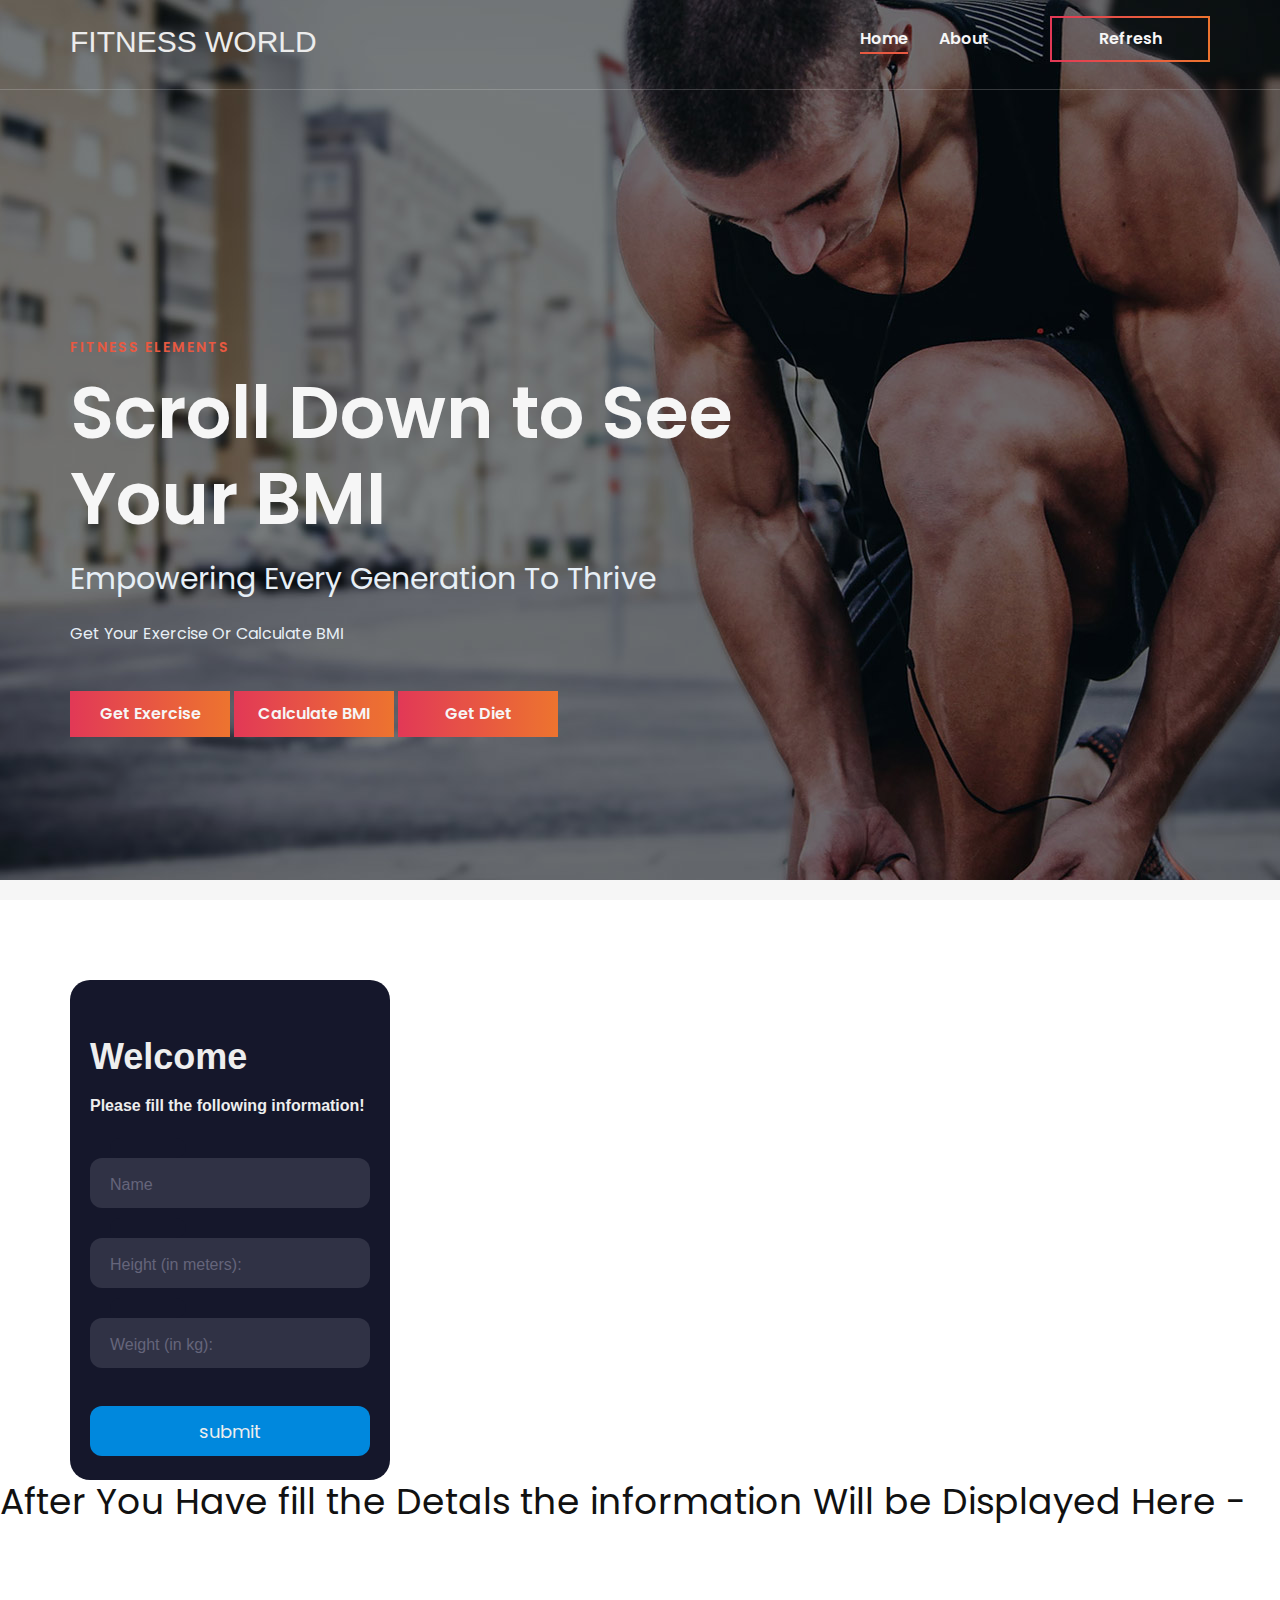
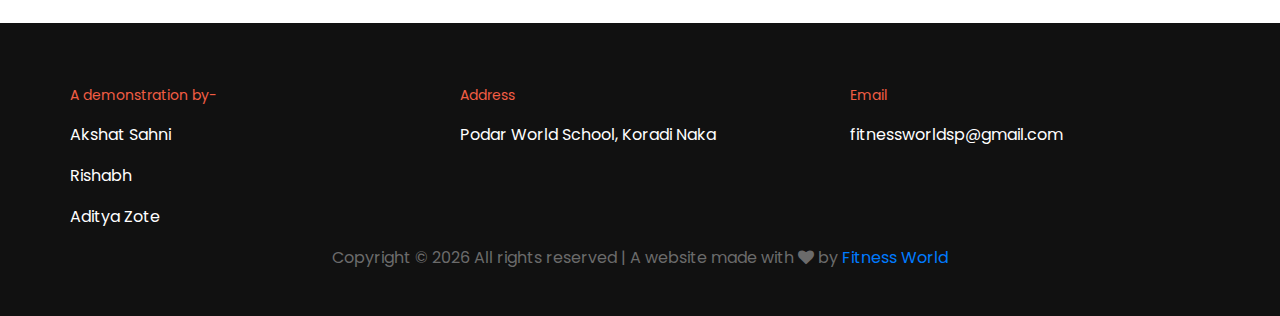
<file: bmi.html>
<!DOCTYPE html>
<html lang="zxx">

<head>
    <meta charset="UTF-8">
    <meta name="description" content="Gutim Template">
    <meta name="keywords" content="Gutim, unica, creative, html">
    <meta name="viewport" content="width=device-width, initial-scale=1.0">
    <meta http-equiv="X-UA-Compatible" content="ie=edge">
    <title>BMI</title>

    <!-- Google Font -->
    <link href="https://fonts.googleapis.com/css?family=Poppins:300,400,500,600,700,800,900&display=swap"
        rel="stylesheet">

    <!-- Css Styles -->
    <link rel="stylesheet" href="css/bootstrap.min.css" type="text/css">
    <link rel="stylesheet" href="css/font-awesome.min.css" type="text/css">
    <link rel="stylesheet" href="css/owl.carousel.min.css" type="text/css">
    <link rel="stylesheet" href="css/magnific-popup.css" type="text/css">
    <link rel="stylesheet" href="css/slicknav.min.css" type="text/css">
    <link rel="stylesheet" href="css/style.css" type="text/css">
    <link rel="stylesheet" href="css/exercise.css" type="text/css">
</head>

<body>
    <!-- Page Preloder -->
    <div id="preloder">
        <div class="loader"></div>
    </div>

    <!-- Header Section Begin -->
    <header class="header-section">
        <div class="container">
            <div class="logo">
                <a href="./index.html">
                    <h3 style="color: whitesmoke; font-family:'Franklin Gothic Medium', 'Arial Narrow', Arial, sans-serif; ">FITNESS WORLD</h3>
                </a>
            </div>
            <div class="nav-menu">
                <nav class="mainmenu mobile-menu">
                    <ul>
                        <li class="active"><a href="./index.html">Home</a></li>
                        <li><a href="index.html#about">About</a></li>
                    </ul>
                </nav>
                <a href="./index.html" class="primary-btn signup-btn">Refresh</a>
            </div>
            <div id="mobile-menu-wrap"></div>
        </div>
    </header>
    <!-- Header End -->

    <!-- Hero Section Begin -->
    <section class="hero-section set-bg" data-setbg="img/hero-bg.jpg">
        <div class="container">
            <div class="row">
                <div class="col-lg-8">
                    <div class="hero-text">
                        <span>FITNESS ELEMENTS</span>
                        <h1>Scroll Down to See Your BMI</h1>
                        <h3 style="color: aliceblue;">Empowering Every Generation To Thrive</h3><br><p style="color: aliceblue;">Get Your Exercise Or Calculate BMI</p>
                        <a href="exercise.html" class="primary-btn">Get Exercise</a>
                        <a href="bmi.html" class="primary-btn">Calculate BMI</a>
                        <a href="diet.html" class="primary-btn">Get Diet</a>
                    </div>
                </div>
            </div>
        </div>
    </section>
    <!-- Hero Section End -->

    <!-- Exercise Section Begin -->
    <section class="about-section spad" id="bmi">
        <div class="container">
            <form class="form" id="form">
                <div class="title">Welcome</div>
                <div class="subtitle">Please fill the following information!</div>
                <div class="input-container ic1">
                    <input id="name" class="input" type="text" placeholder=" " required />
                    <div class="cut"></div>
                    <label for="name" class="placeholder" id="name">Name</label>
                </div>
                <div class="input-container ic2">
                    <input id="height" class="input" type="number" placeholder=" " required />
                    <div class="cut"></div>
                    <label for="height" step="0.01" class="placeholder" id="height">Height (in meters):</label>
                </div>
                <div class="input-container ic2">
                    <input id="weight" class="input" type="number" placeholder=" " required />
                    <div class="cut"></div>
                    <label for="weight" class="placeholder" id="weight">Weight (in kg):</label>
                </div>
                <button type="text" class="submit" id="submit">submit</button>
            </form>
        </div>
        <div id="exercise-info-edit" style="display: flex; align-items: flex-start; gap: 20px; flex: 1;">
            <span>
                <h2>After You Have fill the Detals the information Will be Displayed Here -</h2>
            </span>
        </div>
    </section>
    <!-- Exercise Section End -->

    <!-- Footer Banner Section Begin -->
    <section class="footer-banner">
    </section>
    <!-- Footer Banner Section End -->

    <!-- Footer Section Begin -->
    <footer class="footer-section">
        <div class="container">
            <div class="row">
                <div class="col-md-4">
                    <div class="contact-option">
                        <span>A demonstration by-</span>
                        <p>Akshat Sahni</p>
                        <p>Rishabh</p>
                        <p>Aditya Zote</p>
                    </div>
                </div>
                <div class="col-md-4">
                    <div class="contact-option">
                        <span>Address</span>
                        <p>Podar World School, Koradi Naka</p>
                    </div>
                </div>
                <div class="col-md-4">
                    <div class="contact-option">
                        <span>Email</span>
                        <p>fitnessworldsp@gmail.com</p>
                    </div>
                </div>
            </div>
                <p style="text-align: center;">
                    Copyright ©
                    <script>document.write(new Date().getFullYear());</script> All rights reserved | A website
                    made with <i class="fa fa-heart" aria-hidden="true"></i> by <a href="index.html" target="_blank">Fitness World</a>
                </p>
                <p></p>
                
            </div>
        
    </footer>
    <!-- Footer Section End -->

    <!-- Js Plugins -->
    <script src="js/jquery-3.3.1.min.js"></script>
    <script src="js/bootstrap.min.js"></script>
    <script src="js/jquery.magnific-popup.min.js"></script>
    <script src="js/mixitup.min.js"></script>
    <script src="js/jquery.slicknav.js"></script>
    <script src="js/owl.carousel.min.js"></script>
    <script src="js/main.js"></script>
    <script src="js/bmi.js"></script>
</body>
</html>
</file>
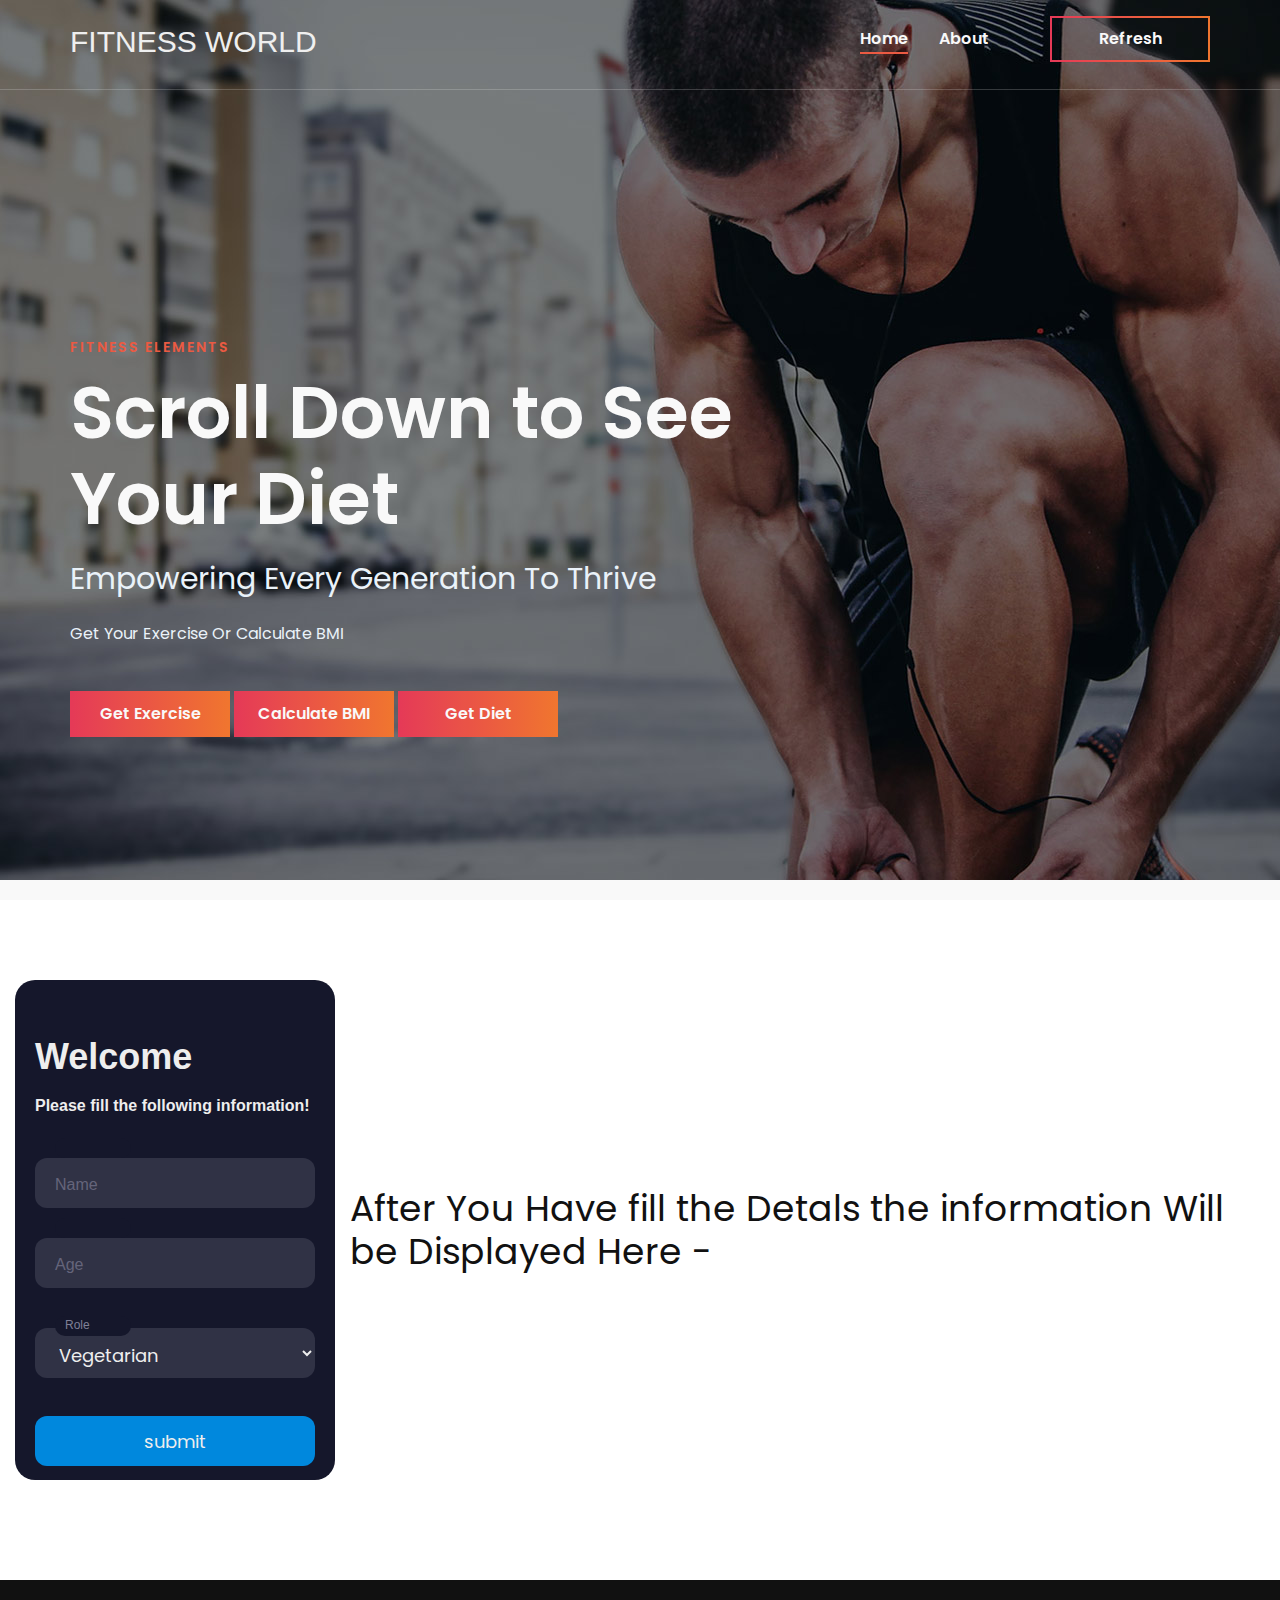
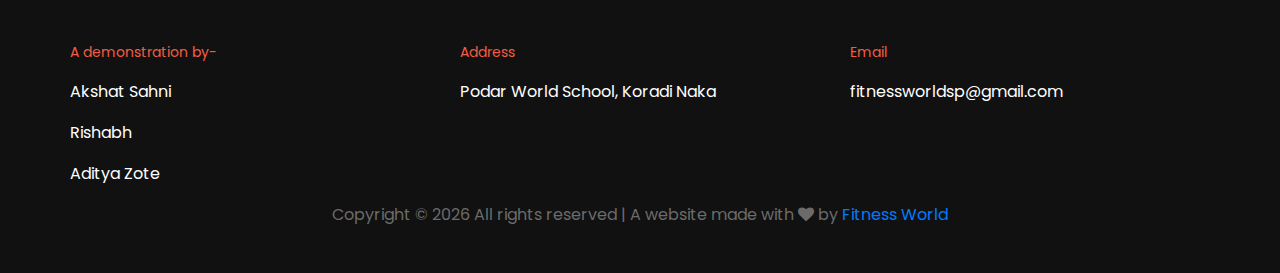
<file: diet.html>
<!DOCTYPE html>
<html lang="zxx">

<head>
    <meta charset="UTF-8">
    <meta name="description" content="Gutim Template">
    <meta name="keywords" content="Gutim, unica, creative, html">
    <meta name="viewport" content="width=device-width, initial-scale=1.0">
    <meta http-equiv="X-UA-Compatible" content="ie=edge">
    <title>Diet</title>

    <!-- Google Font -->
    <link href="https://fonts.googleapis.com/css?family=Poppins:300,400,500,600,700,800,900&display=swap"
        rel="stylesheet">

    <!-- Css Styles -->
    <link rel="stylesheet" href="css/bootstrap.min.css" type="text/css">
    <link rel="stylesheet" href="css/font-awesome.min.css" type="text/css">
    <link rel="stylesheet" href="css/owl.carousel.min.css" type="text/css">
    <link rel="stylesheet" href="css/magnific-popup.css" type="text/css">
    <link rel="stylesheet" href="css/slicknav.min.css" type="text/css">
    <link rel="stylesheet" href="css/style.css" type="text/css">
    <link rel="stylesheet" href="css/exercise.css" type="text/css">
</head>

<body>
    <!-- Page Preloder -->
    <div id="preloder">
        <div class="loader"></div>
    </div>

    <!-- Header Section Begin -->
    <header class="header-section">
        <div class="container">
            <div class="logo">
                <a href="./index.html">
                    <h3 style="color: whitesmoke; font-family:'Franklin Gothic Medium', 'Arial Narrow', Arial, sans-serif; ">FITNESS WORLD</h3>
                </a>
            </div>
            <div class="nav-menu">
                <nav class="mainmenu mobile-menu">
                    <ul>
                        <li class="active"><a href="./index.html">Home</a></li>
                        <li><a href="index.html#about">About</a></li>
                    </ul>
                </nav>
                <a href="./index.html" class="primary-btn signup-btn">Refresh</a>
            </div>
            <div id="mobile-menu-wrap"></div>
        </div>
    </header>
    <!-- Header End -->

    <!-- Hero Section Begin -->
    <section class="hero-section set-bg" data-setbg="img/hero-bg.jpg">
        <div class="container">
            <div class="row">
                <div class="col-lg-8">
                    <div class="hero-text">
                        <span>FITNESS ELEMENTS</span>
                        <h1>Scroll Down to See Your Diet</h1>
                        <h3 style="color: aliceblue;">Empowering Every Generation To Thrive</h3><br><p style="color: aliceblue;">Get Your Exercise Or Calculate BMI</p>
                        <a href="exercise.html" class="primary-btn">Get Exercise</a>
                        <a href="bmi.html" class="primary-btn">Calculate BMI</a>
                        <a href="diet.html" class="primary-btn">Get Diet</a>
                    </div>
                </div>
            </div>
        </div>
    </section>
    <!-- Hero Section End -->

    <!-- Exercise Section Begin -->
    <section class="about-section spad" id="exercise">
        <div class="container">
            <form class="form" id="form">
                <div class="title">Welcome</div>
                <div class="subtitle">Please fill the following information!</div>
                <div class="input-container ic1">
                    <input id="name" class="input" type="text" placeholder=" " required />
                    <div class="cut"></div>
                    <label for="name" class="placeholder" id="name">Name</label>
                </div>
                <div class="input-container ic2">
                    <input id="age" class="input" type="text" placeholder=" " required />
                    <div class="cut"></div>
                    <label for="age" class="placeholder" id="age">Age</label>
                </div>
                <div class="input-container ic1">
                    <select id="preference" class="input">
                        <option value="veg">Vegetarian</option>
                        <option value="non-veg">Non-Vegetarian</option>
                    </select>
                    <div class="cut"></div>
                    <label for="preference" class="placeholder">Role</label>
                </div>
                <button type="text" class="submit" id="submit">submit</button>
            </form>
        </div>
        <div id="exercise-info-edit" style="display: flex; align-items: flex-start; gap: 20px; flex: 1;">
            <span>
                <h2>After You Have fill the Detals the information Will be Displayed Here -</h2>
            </span>
        </div>
    </section>
    <!-- Exercise Section End -->

    <!-- Footer Banner Section Begin -->
    <section class="footer-banner">
    </section>
    <!-- Footer Banner Section End -->

    <!-- Footer Section Begin -->
    <footer class="footer-section">
        <div class="container">
            <div class="row">
                <div class="col-md-4">
                    <div class="contact-option">
                        <span>A demonstration by-</span>
                        <p>Akshat Sahni</p>
                        <p>Rishabh</p>
                        <p>Aditya Zote</p>
                    </div>
                </div>
                <div class="col-md-4">
                    <div class="contact-option">
                        <span>Address</span>
                        <p>Podar World School, Koradi Naka</p>
                    </div>
                </div>
                <div class="col-md-4">
                    <div class="contact-option">
                        <span>Email</span>
                        <p>fitnessworldsp@gmail.com</p>
                    </div>
                </div>
            </div>
                <p style="text-align: center;">
                    Copyright ©
                    <script>document.write(new Date().getFullYear());</script> All rights reserved | A website
                    made with <i class="fa fa-heart" aria-hidden="true"></i> by <a href="index.html" target="_blank">Fitness World</a>
                </p>
                <p></p>
                
            </div>
        
    </footer>
    <!-- Footer Section End -->

    <!-- Js Plugins -->
    <script src="js/jquery-3.3.1.min.js"></script>
    <script src="js/bootstrap.min.js"></script>
    <script src="js/jquery.magnific-popup.min.js"></script>
    <script src="js/mixitup.min.js"></script>
    <script src="js/jquery.slicknav.js"></script>
    <script src="js/owl.carousel.min.js"></script>
    <script src="js/main.js"></script>
    <script src="js/diet.js"></script>
</body>

</html>
</file>
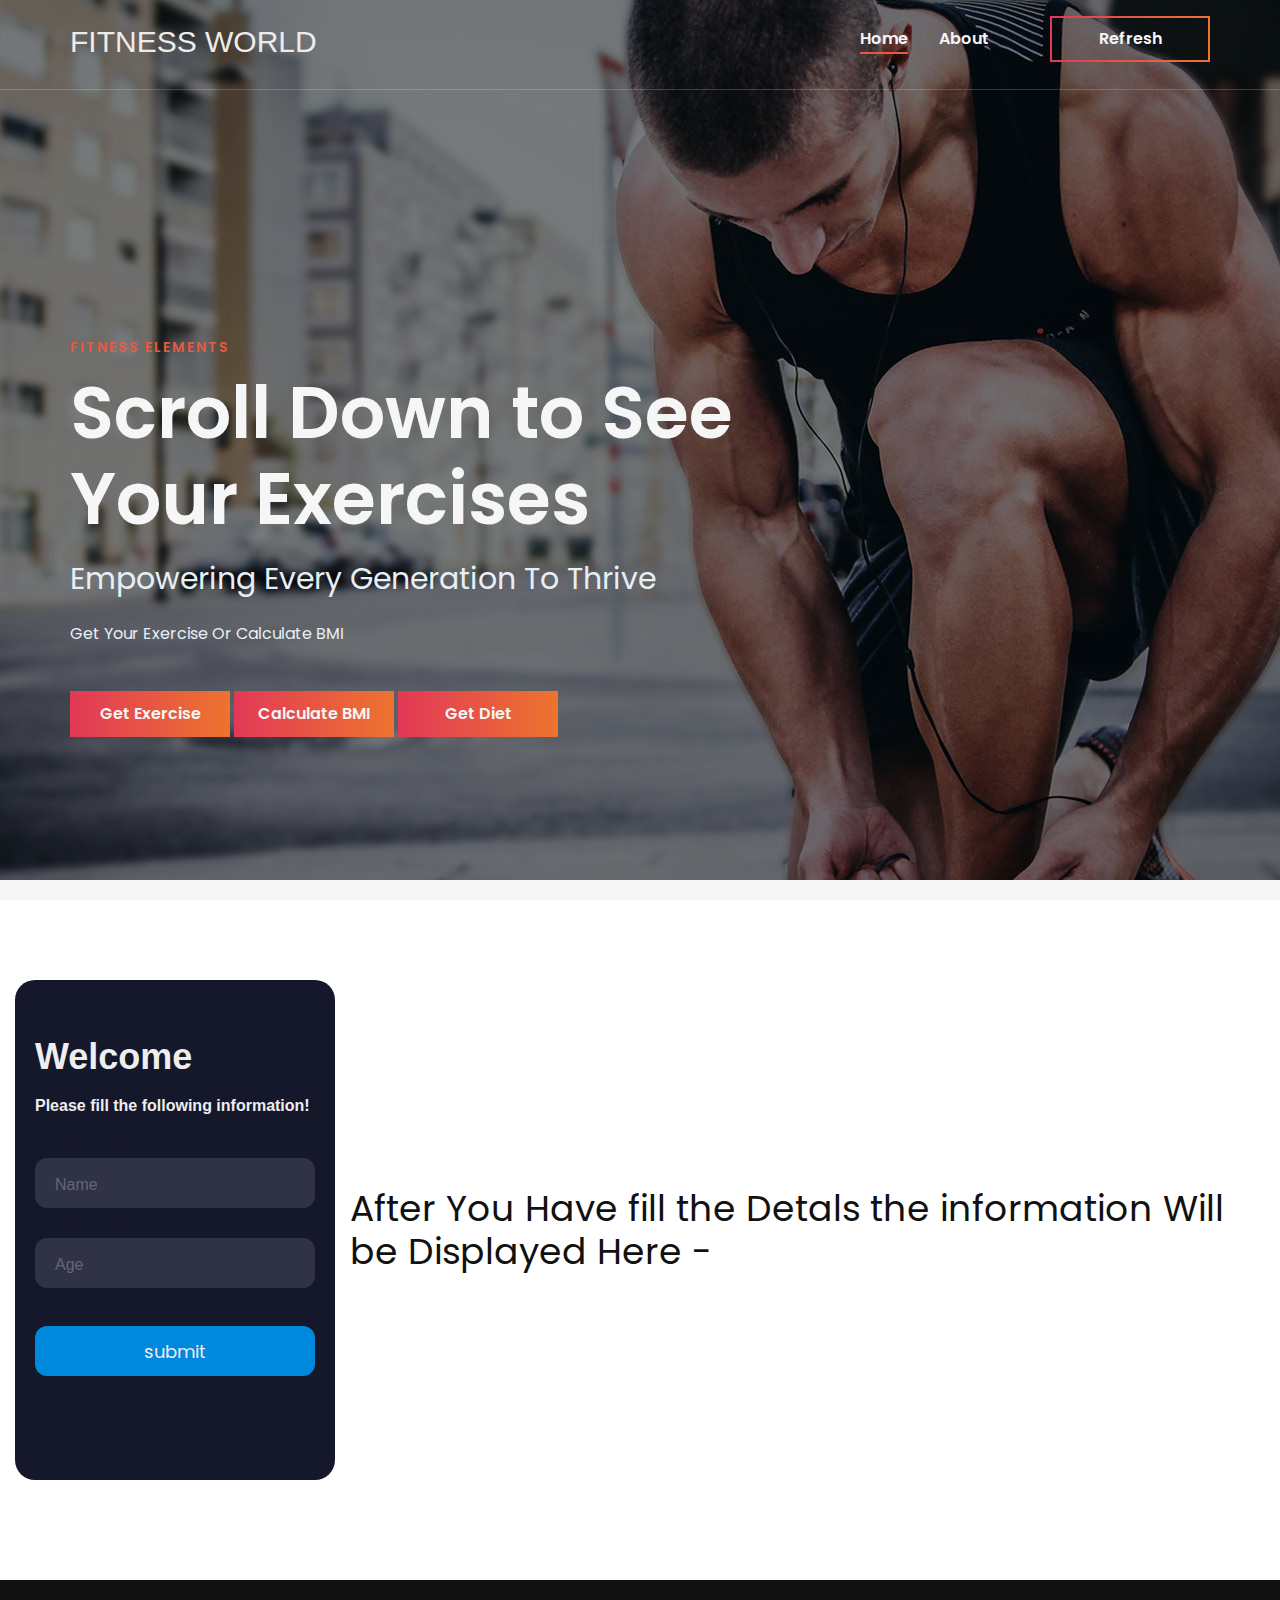
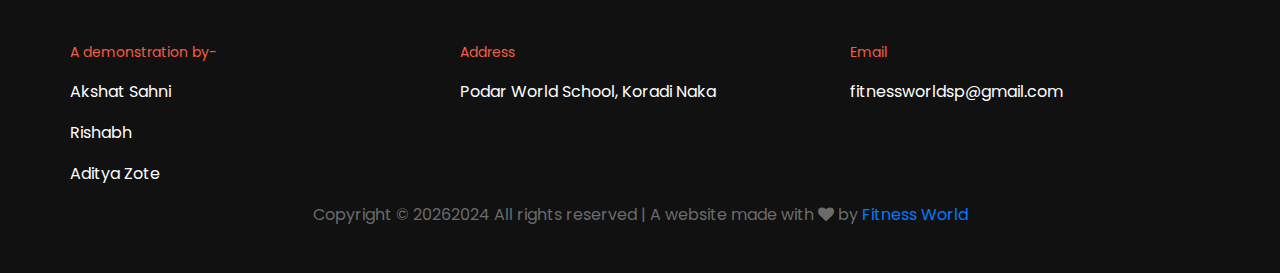
<file: exercise.html>
<!DOCTYPE html>
<html lang="zxx">

<head>
    <meta charset="UTF-8">
    <meta name="description" content="Gutim Template">
    <meta name="keywords" content="Gutim, unica, creative, html">
    <meta name="viewport" content="width=device-width, initial-scale=1.0">
    <meta http-equiv="X-UA-Compatible" content="ie=edge">
    <title>Exercise</title>

    <!-- Google Font -->
    <link href="https://fonts.googleapis.com/css?family=Poppins:300,400,500,600,700,800,900&display=swap"
        rel="stylesheet">

    <!-- Css Styles -->
    <link rel="stylesheet" href="css/bootstrap.min.css" type="text/css">
    <link rel="stylesheet" href="css/font-awesome.min.css" type="text/css">
    <link rel="stylesheet" href="css/owl.carousel.min.css" type="text/css">
    <link rel="stylesheet" href="css/magnific-popup.css" type="text/css">
    <link rel="stylesheet" href="css/slicknav.min.css" type="text/css">
    <link rel="stylesheet" href="css/style.css" type="text/css">
    <link rel="stylesheet" href="css/exercise.css" type="text/css">
</head>

<body>
    <!-- Page Preloder -->
    <div id="preloder">
        <div class="loader"></div>
    </div>

    <!-- Header Section Begin -->
    <header class="header-section">
        <div class="container">
            <div class="logo">
                <a href="./index.html">
                    <h3 style="color: whitesmoke; font-family:'Franklin Gothic Medium', 'Arial Narrow', Arial, sans-serif; ">FITNESS WORLD</h3>
                </a>
            </div>
            <div class="nav-menu">
                <nav class="mainmenu mobile-menu">
                    <ul>
                        <li class="active"><a href="./index.html">Home</a></li>
                        <li><a href="index.html#about">About</a></li>
                    </ul>
                </nav>
                <a href="./index.html" class="primary-btn signup-btn">Refresh</a>
            </div>
            <div id="mobile-menu-wrap"><div class="slicknav_menu"><a href="#" aria-haspopup="true" role="button" tabindex="0" class="slicknav_btn slicknav_collapsed" style="outline: none;"><span class="slicknav_menutxt">MENU</span><span class="slicknav_icon"><span class="slicknav_icon-bar"></span><span class="slicknav_icon-bar"></span><span class="slicknav_icon-bar"></span></span></a><nav class="slicknav_nav slicknav_hidden" aria-hidden="true" role="menu" style="display: none;">
                    <ul>
                        <li class="active"><a href="./index.html" role="menuitem">Home</a></li>
                        <li><a href="index.html#about" role="menuitem">About</a></li>
                    </ul>
                </nav></div></div>
        </div>
    </header>
    <!-- Header End -->

    <!-- Hero Section Begin -->
    <section class="hero-section set-bg" data-setbg="img/hero-bg.jpg">
        <div class="container">
            <div class="row">
                <div class="col-lg-8">
                    <div class="hero-text">
                        <span>FITNESS ELEMENTS</span>
                        <h1>Scroll Down to See Your Exercises</h1>
                        <h3 style="color: aliceblue;">Empowering Every Generation To Thrive</h3><br><p style="color: aliceblue;">Get Your Exercise Or Calculate BMI</p>
                        <a href="exercise.html" class="primary-btn">Get Exercise</a>
                        <a href="bmi.html" class="primary-btn">Calculate BMI</a>
                        <a href="diet.html" class="primary-btn">Get Diet</a>
                    </div>
                </div>
            </div>
        </div>
    </section>
    <!-- Hero Section End -->

    <!-- Exercise Section Begin -->
    <section class="about-section spad" id="exercise">
        <div class="container">
            <form class="form" id="form">
                <div class="title">Welcome</div>
                <div class="subtitle">Please fill the following information!</div>
                <div class="input-container ic1">
                    <input id="name" class="input" type="text" placeholder=" " required />
                    <div class="cut"></div>
                    <label for="name" class="placeholder" id="name">Name</label>
                </div>
                <div class="input-container ic2">
                    <input id="age" class="input" type="text" placeholder=" " required />
                    <div class="cut"></div>
                    <label for="age" class="placeholder" id="age">Age</label>
                </div>
                <button type="text" class="submit" id="submit">submit</button>
            </form>
        </div>
        <div id="exercise-info-edit">
            <span><h2>After You Have fill the Detals the information Will be Displayed Here -</h2></span>
        </div>
    </section>
    <!-- Exercise Section End -->

    <!-- Footer Banner Section Begin -->
    <footer class="footer-section">
        <div class="container">
            <div class="row">
                <div class="col-md-4">
                    <div class="contact-option">
                        <span>A demonstration by-</span>
                        <p>Akshat Sahni</p>
                        <p>Rishabh</p>
                        <p>Aditya Zote</p>
                    </div>
                </div>
                <div class="col-md-4">
                    <div class="contact-option">
                        <span>Address</span>
                        <p>Podar World School, Koradi Naka</p>
                    </div>
                </div>
                <div class="col-md-4">
                    <div class="contact-option">
                        <span>Email</span>
                        <p>fitnessworldsp@gmail.com</p>
                    </div>
                </div>
            </div>
                <p style="text-align: center;">
                    Copyright ©
                    <script>document.write(new Date().getFullYear());</script>2024 All rights reserved | A website
                    made with <i class="fa fa-heart" aria-hidden="true"></i> by <a href="index.html" target="_blank">Fitness World</a>
                </p>
                <p></p>
                
            </div>
        
    </footer>
    <!-- Footer Section End -->

    <!-- Js Plugins -->
    <script src="js/jquery-3.3.1.min.js"></script>
    <script src="js/bootstrap.min.js"></script>
    <script src="js/jquery.magnific-popup.min.js"></script>
    <script src="js/mixitup.min.js"></script>
    <script src="js/jquery.slicknav.js"></script>
    <script src="js/owl.carousel.min.js"></script>
    <script src="js/main.js"></script>
    <script src="js/exercise.js"></script>
</body>

</html>
</file>
<file: css/style.css>
/******************************************************************
  Template Name: Gutim
  Description: Gutim Fitness HTML Template
  Author: Colorlib
  Author URI: http://colorlib.com
  Version: 1.0
  Created: Colorlib
******************************************************************/

/*------------------------------------------------------------------
[Table of contents]

1.  Template default CSS
	1.1	Variables
	1.2	Mixins
	1.3	Flexbox
	1.4	Reset
2.  Helper Css
3.  Header Section
4.  Hero Section
5.  Services Section
6.  Class Section
7.  Trainer Section
8.  Membership Plan Section
9.  Contact
10.  Footer Style

-------------------------------------------------------------------*/

/*----------------------------------------*/

/* Template default CSS
/*----------------------------------------*/

html, body {
	height: 100%;
	font-family: "Poppins", sans-serif;
	-webkit-font-smoothing: antialiased;
	font-smoothing: antialiased;
}
h1, h2, h3, h4, h5, h6 {
	margin: 0;
	color: #111111;
	font-weight: 400;
	font-family: "Poppins", sans-serif;
}
h1 {
	font-size: 70px;
}
h2 {
	font-size: 36px;
}
h3 {
	font-size: 30px;
}
h4 {
	font-size: 24px;
}
h5 {
	font-size: 18px;
}
h6 {
	font-size: 16px;
}
p {
	font-size: 16px;
	font-family: "Poppins", sans-serif;
	color: #6b6b6b;
	font-weight: 400;
	line-height: 26px;
	margin: 0 0 15px 0;
}
img {
	max-width: 100%;
}
input:focus, select:focus, button:focus, textarea:focus {
	outline: none;
}
a:hover, a:focus {
	text-decoration: none;
	outline: none;
	color: #fff;
}
ul, ol {
	padding: 0;
	margin: 0;
}
/*---------------------
  Helper CSS
-----------------------*/

.section-title {
	text-align: center;
	margin-bottom: 45px;
}
.section-title h2 {
	color: #111111;
	font-size: 40px;
	font-weight: 600;
	text-transform: uppercase;
}
.set-bg {
	background-repeat: no-repeat;
	background-size: cover;
	background-position: top center;
}
.spad {
	padding-top: 100px;
	padding-bottom: 100px;
}
.spad-2 {
	padding-top: 50px;
	padding-bottom: 70px;
}
.text-white h1, .text-white h2, .text-white h3, .text-white h4, .text-white h5, .text-white h6, .text-white p, .text-white span, .text-white li, .text-white a {
	color: #fff;
}
/* buttons */

.primary-btn {
	display: inline-block;
	font-size: 16px;
	font-weight: 600;
	padding: 0 12px;
	color: #ffffff;
	text-align: center;
	width: 160px;
	height: 46px;
	border-left: 2px solid #eb3c5a;
	border-right: 2px solid #f67831;
	-webkit-box-sizing: border-box;
	box-sizing: border-box;
	background-position: 0 0, 0 100%;
	background-repeat: no-repeat;
	background-size: 100% 2px;
	background-image: -webkit-gradient(linear, left top, right top, from(#eb3c5a), to(#f67831)), -webkit-gradient(linear, left top, right top, from(#eb3c5a), to(#f67831));
	background-image: -o-linear-gradient(left, #eb3c5a 0%, #f67831 100%), -o-linear-gradient(left, #eb3c5a 0%, #f67831 100%);
	background-image: linear-gradient(to right, #eb3c5a 0%, #f67831 100%), linear-gradient(to right, #eb3c5a 0%, #f67831 100%);
	-webkit-transition-duration: 1000ms;
	-o-transition-duration: 1000ms;
	transition-duration: 1000ms;
	line-height: 45px;
	position: relative;
	z-index: 1;
}
.primary-btn:after {
	color: #fff;
	-webkit-transition-duration: 500ms;
	-o-transition-duration: 500ms;
	transition-duration: 500ms;
	background: #f67831;
	background: -webkit-gradient(linear, left top, right top, from(#eb3c5a), to(#f67831));
	background: -o-linear-gradient(left, #eb3c5a, #f67831);
	background: linear-gradient(to right, #eb3c5a, #f67831);
	content: "";
	position: absolute;
	width: 100%;
	height: 100%;
	top: 0;
	left: 0;
	z-index: -1;
	opacity: 1;
}
/* Preloder */

#preloder {
	position: fixed;
	width: 100%;
	height: 100%;
	top: 0;
	left: 0;
	z-index: 999999;
	background: #000;
}
.loader {
	width: 40px;
	height: 40px;
	position: absolute;
	top: 50%;
	left: 50%;
	margin-top: -13px;
	margin-left: -13px;
	border-radius: 60px;
	animation: loader 0.8s linear infinite;
	-webkit-animation: loader 0.8s linear infinite;
}
@keyframes loader {
	0% {
		-webkit-transform: rotate(0deg);
		transform: rotate(0deg);
		border: 4px solid #f44336;
		border-left-color: transparent;
	}
	50% {
		-webkit-transform: rotate(180deg);
		transform: rotate(180deg);
		border: 4px solid #673ab7;
		border-left-color: transparent;
	}
	100% {
		-webkit-transform: rotate(360deg);
		transform: rotate(360deg);
		border: 4px solid #f44336;
		border-left-color: transparent;
	}
}
@-webkit-keyframes loader {
	0% {
		-webkit-transform: rotate(0deg);
		border: 4px solid #f44336;
		border-left-color: transparent;
	}
	50% {
		-webkit-transform: rotate(180deg);
		border: 4px solid #673ab7;
		border-left-color: transparent;
	}
	100% {
		-webkit-transform: rotate(360deg);
		border: 4px solid #f44336;
		border-left-color: transparent;
	}
}
/*---------------------
  Header
-----------------------*/

.header-section {
	position: absolute;
	left: 0;
	top: 0;
	width: 100%;
	border-bottom: 1px solid rgba(255, 255, 255, 0.2);
}
.logo {
	float: left;
}
.logo a {
	display: inline-block;
	padding: 24px 0 29px;
}
.nav-menu {
	float: right;
}
.nav-menu .mainmenu {
	display: inline-block;
}
.nav-menu .mainmenu ul li {
	list-style: none;
	display: inline-block;
	margin-right: 27px;
}
.nav-menu .mainmenu ul li.active a:after {
	opacity: 1;
}
.nav-menu .mainmenu ul li a {
	font-size: 16px;
	color: #ffffff;
	font-weight: 600;
	padding: 28px 0;
	position: relative;
}
.nav-menu .mainmenu ul li a:hover:after {
	opacity: 1;
}
.nav-menu .mainmenu ul li a:after {
	position: absolute;
	left: 0;
	bottom: 24px;
	width: 100%;
	height: 2px;
	background: #f15d44;
	content: "";
	opacity: 0;
	-webkit-transition: all 0.3s;
	-o-transition: all 0.3s;
	transition: all 0.3s;
}
.nav-menu .signup-btn {
	display: inline-block;
	margin: 16px 0px 16px 30px;
}
.nav-menu .signup-btn:after {
	opacity: 0;
}
.slicknav_menu {
	display: none;
}
/*---------------------
  Hero Section
-----------------------*/

.hero-section {
	height: 880px;
	padding-top: 335px;
}
.hero-text span {
	font-size: 14px;
	color: #f15d44;
	text-transform: uppercase;
	letter-spacing: 2px;
	font-weight: 600;
}
.hero-text h1 {
	font-size: 72px;
	color: #ffffff;
	font-weight: 600;
	margin-top: 11px;
	margin-bottom: 18px;
}
.hero-text p {
	color: #ffffff;
	margin-bottom: 44px;
}
/*---------------------
  About Section
-----------------------*/

.about-pic {
	position: relative;
}
.about-pic img {
	min-width: 100%;
}
.about-pic .play-btn {
	position: absolute;
	left: 50%;
	top: 50%;
	-webkit-transform: translate(-41.5px, -41.5px);
	-ms-transform: translate(-41.5px, -41.5px);
	transform: translate(-41.5px, -41.5px);
}
.about-text {
	padding-top: 15px;
	padding-left: 40px;
}
.about-text h2 {
	font-size: 40px;
	color: #111111;
	text-transform: uppercase;
	font-weight: 700;
	margin-bottom: 25px;
}
.about-text p {
	color: #6b6b6b;
}
.about-text p.first-para {
	margin-bottom: 10px;
}
.about-text p.second-para {
	margin-bottom: 50px;
}
.about-text img {
	margin-bottom: 25px;
}
.about-text .at-author h4 {
	font-size: 22px;
	color: #111111;
	font-weight: 600;
}
.about-text .at-author span {
	font-size: 12px;
	color: #f15d44;
}
.about-section.about-page .about-text {
	padding-top: 8px;
}
.about-section.about-page .about-text h2 {
	margin-bottom: 20px;
}
.about-section.about-page .about-text .second-para {
	margin-bottom: 28px;
}
/*---------------------
  Hero Section
-----------------------*/

.services-pic {
	margin-left: -15px;
	margin-right: -15px;
}
.services-pic img {
	height: 660px;
	min-width: 100%;
}
.services-item {
	margin-left: -15px;
	margin-right: -15px;
	background: #141414;
	padding-top: 130px;
	position: relative;
	padding-left: 70px;
	padding-right: 45px;
	height: 330px;
}
.services-item.bg-gray {
	background: #1e1e1e;
}
.services-item.pd-b {
	padding-top: 118px;
}
.services-item img {
	position: absolute;
	left: 70px;
	top: 80px;
}
.services-item h4 {
	font-size: 22px;
	color: #ffffff;
	font-weight: 600;
	margin-top: 36px;
	margin-bottom: 20px;
}
.services-item p {
	color: #bdbdbd;
	margin-bottom: 0;
}
/*---------------------
  Classes Section
-----------------------*/

.classes-section {
	padding-top: 90px;
	padding-bottom: 95px;
}
.classes-section.classes-page {
	padding-bottom: 60px;
}
.classes-slider {
	margin: 0;
}
.classes-slider.owl-carousel .owl-dots {
	text-align: center;
	margin-top: 12px;
}
.classes-slider.owl-carousel .owl-dots button {
	width: 9px;
	height: 9px;
	display: inline-block;
	background: #ebebeb;
	border-radius: 50%;
	margin-right: 10px;
	-webkit-transition: 0.5s;
	-o-transition: 0.5s;
	transition: 0.5s;
}
.classes-slider.owl-carousel .owl-dots button.owl-dot.active {
	width: 42px;
	border-radius: 50px;
	background: #f67831;
}
.classes-slider.owl-carousel .owl-dots button:last-child {
	margin-right: 0;
}
.classes-slider .col-lg-4 {
	max-width: 100%;
}
.single-class-item {
	height: 255px;
	position: relative;
	margin-bottom: 30px;
}
.single-class-item .si-text {
	position: absolute;
	left: 0;
	bottom: 0;
	width: 100%;
	background: rgba(0, 0, 0, 0.4);
	padding-left: 30px;
	padding-top: 10px;
	padding-bottom: 15px;
}
.single-class-item .si-text h4 {
	font-size: 22px;
	font-weight: 600;
	color: #ffffff;
}
.single-class-item .si-text span {
	font-size: 14px;
	color: #ffffff;
}
.single-class-item .si-text span i {
	color: #e85d39;
	margin-right: 4px;
}
/*---------------------
  Trainer Section
-----------------------*/

.trainer-section {
	background: #f5f5f5;
	padding-top: 90px;
	padding-bottom: 190px;
}
.trainer-section.about-trainer {
	background: #ffffff;
}
.single-trainer-item {
	position: relative;
}
.single-trainer-item:hover .trainer-text {
	height: 250px;
	bottom: -90px;
	padding: 26px 30px 30px;
	-webkit-box-shadow: 0px 10px 49px 0px rgba(0, 0, 0, 0.15);
	box-shadow: 0px 10px 49px 0px rgba(0, 0, 0, 0.15);
}
.single-trainer-item:hover .trainer-text p {
	opacity: 1;
}
.single-trainer-item:hover .trainer-text .trainer-social {
	opacity: 1;
	visibility: visible;
}
.single-trainer-item img {
	min-width: 100%;
}
.single-trainer-item .trainer-text {
	position: absolute;
	left: 50%;
	bottom: -55px;
	text-align: center;
	background: #ffffff;
	width: 310px;
	margin: 0 auto;
	-webkit-transform: translateX(-155px);
	-ms-transform: translateX(-155px);
	transform: translateX(-155px);
	-webkit-box-shadow: 0px 3px 4px 0px rgba(0, 0, 0, 0.15);
	box-shadow: 0px 3px 4px 0px rgba(0, 0, 0, 0.15);
	padding: 20px 30px 18px;
	height: 90px;
	-webkit-transition: all 0.5s;
	-o-transition: all 0.5s;
	transition: all 0.5s;
	overflow: hidden;
}
.single-trainer-item .trainer-text h5 {
	font-size: 20px;
	color: #111111;
	font-weight: 600;
	margin-bottom: 4px;
}
.single-trainer-item .trainer-text span {
	font-size: 16px;
	color: #f15d44;
}
.single-trainer-item .trainer-text p {
	margin-top: 7px;
	opacity: 0;
	-webkit-transition: all 0.3s;
	-o-transition: all 0.3s;
	transition: all 0.3s;
}
.single-trainer-item .trainer-text .trainer-social {
	opacity: 0;
	visibility: hidden;
	-webkit-transition: all 0.3s;
	-o-transition: all 0.3s;
	transition: all 0.3s;
}
.single-trainer-item .trainer-text .trainer-social a {
	display: inline-block;
	font-size: 17px;
	color: #111111;
	margin-right: 25px;
	-webkit-transition: all 0.3s;
	-o-transition: all 0.3s;
	transition: all 0.3s;
}
.single-trainer-item .trainer-text .trainer-social a:hover {
	color: #f15d44;
}
.single-trainer-item .trainer-text .trainer-social a:last-child {
	margin-right: 0;
}
/*---------------------
  Testimonial Section
-----------------------*/

.testimonial-section {
	position: relative;
}
.testimonial-section:after {
	position: absolute;
	left: 50%;
	top: 50%;
	width: 1100px;
	height: 540px;
	background: url(../img/testimonial/testimonial-bg.png);
	content: "";
	-webkit-transform: translate(-550px, -270px);
	-ms-transform: translate(-550px, -270px);
	transform: translate(-550px, -270px);
}
.testimonial-section .section-title {
	margin-bottom: 35px;
}
.testimonial-slider.owl-carousel .owl-item img {
	display: inline-block;
}
.testimonial-slider.owl-carousel .owl-nav button {
	font-size: 36px;
	color: #bdbdbd;
	position: absolute;
	left: -110px;
	top: 30%;
}
.testimonial-slider.owl-carousel .owl-nav button:hover {
	color: #ed8064;
}
.testimonial-slider.owl-carousel .owl-nav button.owl-next {
	left: auto;
	right: -110px;
}
.testimonial-slider .testimonial-item {
	text-align: center;
}
.testimonial-slider .testimonial-item p {
	font-size: 22px;
	color: #111111;
	line-height: 30px;
	margin-bottom: 60px;
}
.testimonial-slider .testimonial-item .ti-pic {
	width: 120px;
	height: 120px;
	margin: 0 auto;
	position: relative;
	z-index: 1;
}
.testimonial-slider .testimonial-item .ti-pic img {
	width: 120px;
	height: 120px;
	border-radius: 50%;
}
.testimonial-slider .testimonial-item .ti-pic .quote {
	position: absolute;
	left: 20px;
	top: -22px;
	z-index: -1;
}
.testimonial-slider .testimonial-item .ti-pic .quote img {
	width: auto;
	height: auto;
	border-radius: initial;
}
.testimonial-slider .testimonial-item .ti-author {
	margin-top: 25px;
}
.testimonial-slider .testimonial-item .ti-author h4 {
	font-size: 22px;
	color: #111111;
	font-weight: 600;
	margin-bottom: 8px;
}
.testimonial-slider .testimonial-item .ti-author span {
	font-size: 16px;
	color: #f15d44;
}
/*---------------------
  Banner Section
-----------------------*/

.banner-section {
	padding-top: 65px;
}
.banner-text {
	padding-top: 145px;
}
.banner-text h2 {
	font-size: 40px;
	color: #ffffff;
	font-weight: 600;
	text-transform: uppercase;
	margin-bottom: 20px;
}
.banner-text p {
	font-size: 18px;
	line-height: 30px;
	color: #ffffff;
	margin-bottom: 50px;
}
/*---------------------
  Membership Section
-----------------------*/

.membership-section {
	padding-bottom: 0;
}
.membership-section .section-title {
	margin-bottom: 55px;
}
.membership-item {
	text-align: center;
	background: #ffffff;
	-webkit-box-shadow: 0px 15px 49px rgba(0, 0, 0, 0.15);
	box-shadow: 0px 15px 49px rgba(0, 0, 0, 0.15);
	padding-bottom: 50px;
}
.membership-item .mi-title {
	background: -webkit-gradient(linear, left top, right top, from(#eb3c5a), to(#f67831));
	background: -o-linear-gradient(left, #eb3c5a, #f67831);
	background: linear-gradient(to right, #eb3c5a, #f67831);
	padding: 25px 0;
	position: relative;
	margin-bottom: 38px;
}
.membership-item .mi-title h4 {
	color: #ffffff;
	font-weight: 600;
	text-transform: uppercase;
}
.membership-item .mi-title:after {
	position: absolute;
	left: 50%;
	bottom: -14px;
	width: 30px;
	height: 15px;
	-webkit-transform: translateX(-15px);
	-ms-transform: translateX(-15px);
	transform: translateX(-15px);
	-webkit-clip-path: polygon(0% 0%, 50% 100%, 50% 100%, 100% 0%);
	clip-path: polygon(0% 0%, 50% 100%, 50% 100%, 100% 0%);
	background: -webkit-gradient(linear, left top, right top, from(#eb3c5a), to(#f67831));
	background: -o-linear-gradient(left, #eb3c5a, #f67831);
	background: linear-gradient(to right, #eb3c5a, #f67831);
	content: "";
}
.membership-item .mi-price {
	font-size: 40px;
	color: #f15d44;
	font-weight: 600;
	margin-bottom: 24px;
}
.membership-item .mi-price span {
	font-size: 16px;
	color: #6b6b6b;
	font-weight: 400;
}
.membership-item ul {
	margin-bottom: 27px;
}
.membership-item ul li {
	list-style: none;
	font-size: 16px;
	line-height: 36px;
}
.membership-item ul li p {
	margin-bottom: 0;
	color: #6b6b6b;
}
.membership-item ul li span {
	color: #111111;
	font-weight: 600;
}
.membership-item .membership-btn {
	color: #111111;
}
.membership-item .membership-btn:hover {
	color: #ffffff;
}
.membership-item .membership-btn:hover:after {
	opacity: 1;
}
.membership-item .membership-btn:after {
	opacity: 0;
}
/*---------------------
  Register Section
-----------------------*/

.register-section {
	background: #f5f4f4;
	padding-top: 235px;
	margin-top: -135px;
}
.register-section.classes-page {
	background: #ffffff;
	padding-top: 100px;
	margin-top: 0;
	padding-bottom: 0;
}
.register-section.classes-page .classes-page-text {
	-webkit-box-shadow: 0px 12px 21px rgba(0, 0, 0, 0.15);
	box-shadow: 0px 12px 21px rgba(0, 0, 0, 0.15);
}
.register-section .section-title {
	margin-bottom: 32px;
}
.register-section .section-title h2 {
	margin-bottom: 12px;
}
.register-text {
	padding: 50px 70px 60px 70px;
	background: #ffffff;
	margin-right: -15px;
}
.register-text .register-form label {
	font-size: 14px;
	color: #9b9b9b;
	margin-bottom: 11px;
}
.register-text .register-form input {
	width: 100%;
	height: 46px;
	border: 1px solid #ebebeb;
	padding-left: 20px;
	font-size: 14px;
	color: #9b9b9b;
	margin-bottom: 18px;
}
.register-text .register-form .register-btn {
	font-size: 16px;
	color: #ffffff;
	font-weight: 600;
	width: 100%;
	background: -webkit-gradient(linear, left top, right top, from(#eb3c5a), to(#f67831));
	background: -o-linear-gradient(left, #eb3c5a, #f67831);
	background: linear-gradient(to right, #eb3c5a, #f67831);
	border: none;
	padding: 12px 0;
	cursor: pointer;
	margin-top: 30px;
}
.register-pic {
	margin-left: -15px;
}
.register-pic img {
	height: 502px;
}
/*---------------------
  Latest BLog Section
-----------------------*/

.latest-blog-section {
	padding-bottom: 50px;
}
.latest-blog-section .section-title {
	margin-bottom: 55px;
}
.latest-blog-section.recommend {
	padding-top: 0;
}
.latest-blog-section.recommend h3 {
	font-weight: 600;
	color: #111111;
	text-transform: uppercase;
	margin-bottom: 52px;
}
/*---------------------
  Footer Banner Section
-----------------------*/

.footer-banner-item {
	height: 400px;
	margin-left: -15px;
	margin-right: -15px;
	position: relative;
	padding-top: 85px;
	padding-left: 60px;
	padding-right: 60px;
	z-index: 1;
}
.footer-banner-item:after {
	position: absolute;
	left: 50%;
	top: 50%;
	width: 520px;
	height: 310px;
	border: 18px solid rgba(255, 255, 255, 0.1);
	content: "";
	-webkit-transform: translate(-260px, -155px);
	-ms-transform: translate(-260px, -155px);
	transform: translate(-260px, -155px);
	z-index: -1;
}
.footer-banner-item span {
	font-size: 16px;
	color: #f15d44;
	font-weight: 700;
	letter-spacing: 2px;
	text-transform: uppercase;
}
.footer-banner-item h2 {
	font-size: 40px;
	color: #ffffff;
	font-weight: 600;
	margin-top: 30px;
	margin-bottom: 5px;
}
.footer-banner-item p {
	color: #ffffff;
	margin-bottom: 42px;
}
/*---------------------
  Footer
-----------------------*/

.footer-section {
	background: #111111;
	padding-top: 60px;
	padding-bottom: 30px;
}
.contact-option span {
	font-size: 14px;
	color: #f15d44;
}
.contact-option p {
	font-size: 16px;
	color: #ffffff;
	margin-top: 15px;
}
.subscribe-option {
	overflow: hidden;
	padding: 0 45px;
	margin-bottom: 30px;
	margin-top: 43px;
}
.subscribe-option .so-text {
	float: left;
	padding: 34px 0 26px;
}
.subscribe-option .so-text h4 {
	color: #ffffff;
	font-weight: 600;
	text-transform: uppercase;
	margin-bottom: 6px;
}
.subscribe-option .so-text p {
	margin-bottom: 0;
	font-size: 14px;
	color: #ffffff;
}
.subscribe-option .subscribe-form {
	float: right;
	width: 340px;
	position: relative;
	margin: 37px 0;
}
.subscribe-option .subscribe-form input {
	width: 100%;
	height: 46px;
	font-size: 14px;
	color: #bdbdbd;
	border: 1px solid #ffffff;
	padding-left: 22px;
}
.subscribe-option .subscribe-form button {
	font-size: 18px;
	color: #ffffff;
	background: -webkit-gradient(linear, left top, right top, from(#eb3c5a), to(#f67831));
	background: -o-linear-gradient(left, #eb3c5a, #f67831);
	background: linear-gradient(to right, #eb3c5a, #f67831);
	border: none;
	height: 46px;
	position: absolute;
	right: 0;
	top: 0;
	padding: 0 22px;
}
.copyright-text {
	overflow: hidden;
}
.copyright-text p {
	padding-top: 6px;
	float: left;
	color: #ffffff;
	margin-right: 25px;
	display: inline-block;
}
.copyright-text p a {
	color: #ffffff;
}
.copyright-text p a:hover {
	color: #eb3c5a;
}
.copyright-text ul {
	display: inline-block;
}
.copyright-text ul li {
	list-style: none;
	font-size: 16px;
	display: inline-block;
	margin-right: 25px;
	line-height: 40px;
}
.copyright-text ul li:last-child {
	margin-right: 0;
}
.copyright-text ul li a {
	color: #ffffff;
}
.copyright-text ul li:last-child {
	margin-right: 0;
}
.copyright-text .footer-social {
	float: right;
}
.copyright-text .footer-social a {
	display: inline-block;
	font-size: 16px;
	color: #ffffff;
	width: 40px;
	height: 40px;
	background: #282828;
	text-align: center;
	line-height: 40px;
	border-radius: 50%;
	margin-left: 4px;
}
.copyright-text .footer-social a:first-child {
	margin-left: 0;
}
.copyright-text .footer-social a:hover {
	background: -webkit-gradient(linear, left top, right top, from(#eb3c5a), to(#f67831));
	background: -o-linear-gradient(left, #eb3c5a, #f67831);
	background: linear-gradient(to right, #eb3c5a, #f67831);
}
/*---------------------
  Breadcrumb Section
-----------------------*/

.breadcrumb-section {
	padding-top: 190px;
	height: 400px;
}
.breadcrumb-text {
	text-align: center;
}
.breadcrumb-text h2 {
	font-size: 60px;
	color: #ffffff;
	font-weight: 600;
	text-transform: uppercase;
	margin-bottom: 10px;
}
.breadcrumb-text .breadcrumb-option a {
	font-size: 16px;
	color: #ffffff;
	display: inline-block;
	margin-right: 10px;
	position: relative;
}
.breadcrumb-text .breadcrumb-option a:after {
	position: absolute;
	right: -10px;
	top: 0;
	content: "";
	font-family: "FontAwesome";
}
.breadcrumb-text .breadcrumb-option span {
	font-size: 16px;
	color: #bdbdbd;
	display: inline-block;
}
/*---------------------------
  Classes Timetable Section
----------------------------*/

.classes-timetable {
	padding-top: 0;
}
.classes-timetable .nav-controls {
	text-align: center;
	margin-bottom: 42px;
}
.classes-timetable .nav-controls ul li {
	list-style: none;
	font-size: 16px;
	color: #111111;
	font-weight: 600;
	display: inline-block;
	margin-right: 48px;
	text-transform: uppercase;
	-webkit-transition: all 0.3s;
	-o-transition: all 0.3s;
	transition: all 0.3s;
	cursor: pointer;
}
.classes-timetable .nav-controls ul li.active {
	color: #f15d44;
}
.classes-timetable .nav-controls ul li:hover {
	color: #f15d44;
}
.classes-timetable .nav-controls ul li:last-child {
	margin-right: 0;
}
.schedule-table.filtering .ts-item {
	opacity: 0;
}
.schedule-table.filtering .ts-item.show {
	opacity: 1;
}
.schedule-table table {
	width: 100%;
	text-align: center;
	border: 1px solid #e1e1e1;
}
.schedule-table table thead tr th {
	font-size: 16px;
	color: #000000;
	font-weight: 600;
	text-transform: uppercase;
	padding: 25px 0;
	background: #f0f0f0;
}
.schedule-table table tbody tr {
	border-top: 1px solid #e5e5e5;
}
.schedule-table table tbody tr td {
	width: 146px;
	background: #ffffff;
	border-right: 1px solid #e5e5e5;
	padding: 18px 0;
	position: relative;
	z-index: 1;
}
.schedule-table table tbody tr td.ts-item {
	-webkit-transition: all 0.4s;
	-o-transition: all 0.4s;
	transition: all 0.4s;
}
.schedule-table table tbody tr td:after {
	position: absolute;
	left: 0;
	top: 0;
	width: 100%;
	height: 100%;
	background: -webkit-gradient(linear, left top, right top, from(#eb3c5a), to(#f67831));
	background: -o-linear-gradient(left, #eb3c5a, #f67831);
	background: linear-gradient(to right, #eb3c5a, #f67831);
	content: "";
	opacity: 0;
	z-index: -1;
	-webkit-transition: all 0.5s;
	-o-transition: all 0.5s;
	transition: all 0.5s;
}
.schedule-table table tbody tr td.hover-bg:hover h6 {
	color: #ffffff;
}
.schedule-table table tbody tr td.hover-bg:hover span {
	color: #ffffff;
}
.schedule-table table tbody tr td.hover-bg:hover .trainer-name {
	color: #ffffff;
}
.schedule-table table tbody tr td.hover-bg:hover:after {
	opacity: 1;
}
.schedule-table table tbody tr td.workout-time {
	font-size: 16px;
	color: #000000;
	font-weight: 600;
	text-transform: uppercase;
}
.schedule-table table tbody tr td h6 {
	font-weight: 600;
	color: #f15d44;
	text-transform: uppercase;
	margin-bottom: 5px;
}
.schedule-table table tbody tr td span {
	font-size: 14px;
	font-weight: 600;
	color: #111111;
}
.schedule-table table tbody tr td .trainer-name {
	font-size: 14px;
	color: #6b6b6b;
}
/*---------------------
  About Counter
-----------------------*/

.about-counter-text {
	background: -webkit-gradient(linear, left top, right top, from(#eb3c5a), to(#f67831));
	background: -o-linear-gradient(left, #eb3c5a, #f67831);
	background: linear-gradient(to right, #eb3c5a, #f67831);
	overflow: hidden;
	padding: 35px 65px 15px;
}
.about-counter-text .single-counter {
	float: left;
	margin-right: 180px;
}
.about-counter-text .single-counter:last-child {
	margin-right: 0;
}
.about-counter-text .single-counter h1 {
	font-size: 72px;
	color: #ffffff;
	display: inline-block;
}
.about-counter-text .single-counter span {
	font-size: 72px;
	color: #ffffff;
	display: inline-block;
	line-height: 80px;
}
.about-counter-text .single-counter p {
	color: #ffffff;
	letter-spacing: 2px;
	text-transform: uppercase;
}
/*---------------------
  Gym Award Section
-----------------------*/

.award-text {
	padding-top: 20px;
}
.award-text h2 {
	font-size: 40px;
	font-weight: 600;
	color: #111111;
	text-transform: uppercase;
	margin-bottom: 20px;
}
.award-text p {
	margin-bottom: 10px;
}
/*---------------------
  Gallery Section
-----------------------*/

.gallery-section {
	padding-bottom: 70px;
}
.gallery-controls {
	text-align: center;
	margin-bottom: 55px;
}
.gallery-controls li {
	list-style: none;
	display: inline-block;
	font-size: 16px;
	font-weight: 600;
	color: #111111;
	text-transform: uppercase;
	margin-right: 30px;
	cursor: pointer;
}
.gallery-controls li.active {
	color: #f15d44;
}
.gallery-controls li:last-child {
	margin-right: 0;
}
.gallery-filter img {
	min-width: 100%;
	margin-bottom: 30px;
}
/*---------------------
  Blog Section
-----------------------*/

.blog-section {
	padding-bottom: 50px;
}
.single-blog-item {
	margin-bottom: 42px;
}
.single-blog-item img {
	min-width: 100%;
	margin-bottom: 30px;
}
.single-blog-item .blog-widget {
	margin-bottom: 10px;
}
.single-blog-item .blog-widget .bw-date {
	font-size: 14px;
	color: #bdbdbd;
	display: inline-block;
	margin-right: 8px;
}
.single-blog-item .blog-widget .tag {
	font-size: 14px;
	color: #f15d44;
}
.single-blog-item h4 a {
	color: #111111;
	font-weight: 600;
	line-height: 30px;
}
/*----------------------------
  Blog Details Hero Section
----------------------------*/

.blog-details {
	padding-top: 50px;
}
.blog-details-hero {
	height: 633px;
	padding-top: 280px;
}
.bd-hero-text {
	text-align: center;
}
.bd-hero-text span {
	font-size: 12px;
	color: #ffffff;
	text-transform: uppercase;
	background: #f15d44;
	letter-spacing: 2px;
	border-radius: 2px;
	padding: 4px 16px;
	display: inline-block;
}
.bd-hero-text h2 {
	color: #ffffff;
	font-size: 40px;
	font-weight: 600;
	line-height: 60px;
	text-transform: uppercase;
	margin-top: 15px;
}
.bd-text .bd-title {
	margin-bottom: 55px;
}
.bd-text .bd-title p {
	font-size: 17px;
	line-height: 30px;
}
.bd-text .bd-pic {
	margin-bottom: 35px;
}
.bd-text .bd-pic img {
	min-width: 100%;
	margin-bottom: 20px;
}
.bd-text .bd-more-text {
	margin-bottom: 52px;
}
.bd-text .bd-more-text .bm-item h4 {
	font-weight: 600;
	-webkit-column-rule: #111111;
	-moz-column-rule: #111111;
	column-rule: #111111;
	text-transform: uppercase;
	margin-bottom: 20px;
}
.bd-text .bd-more-text .bm-item p {
	font-size: 17px;
	line-height: 30px;
}
.bd-text .bd-quote {
	background: -webkit-gradient(linear, left top, right top, from(#eb3c5a), to(#f67831));
	background: -o-linear-gradient(left, #eb3c5a, #f67831);
	background: linear-gradient(to right, #eb3c5a, #f67831);
	padding: 40px 60px 30px 60px;
	position: relative;
	border-radius: 10px;
	z-index: 1;
	margin-bottom: 52px;
}
.bd-text .bd-quote samp {
	position: absolute;
	left: 45px;
	top: 35px;
	font-size: 89px;
	color: #ffffff;
	opacity: 0.1;
	line-height: 68px;
	z-index: -1;
}
.bd-text .bd-quote p {
	font-size: 24px;
	color: #ffffff;
	line-height: 36px;
	margin-bottom: 23px;
}
.bd-text .bd-quote .quote-author h5 {
	color: #ffffff;
	margin-bottom: 4px;
}
.bd-text .bd-quote .quote-author span {
	font-size: 14px;
	color: #ffffff;
}
.bd-text .bd-last-para {
	margin-bottom: 55px;
}
.bd-text .bd-last-para p {
	font-size: 17px;
	line-height: 30px;
}
.bd-text .tag-share {
	overflow: hidden;
	border-top: 1px solid #ebebeb;
	padding-top: 30px;
	margin-bottom: 60px;
}
.bd-text .tag-share .tags {
	float: left;
}
.bd-text .tag-share .tags a {
	font-size: 12px;
	color: #111111;
	text-transform: uppercase;
	background: #ebebeb;
	letter-spacing: 2px;
	border-radius: 2px;
	padding: 4px 16px;
	display: inline-block;
	font-weight: 500;
	margin-right: 6px;
	-webkit-transition: all 0.3s;
	-o-transition: all 0.3s;
	transition: all 0.3s;
}
.bd-text .tag-share .tags a:hover {
	color: #ffffff;
	background: #f15d44;
}
.bd-text .tag-share .tags a:last-child {
	margin-right: 0;
}
.bd-text .tag-share .social-share {
	float: right;
}
.bd-text .tag-share .social-share span {
	font-size: 18px;
	color: #111111;
	display: inline-block;
}
.bd-text .tag-share .social-share a {
	color: #111111;
	display: inline-block;
	font-size: 16px;
	margin-left: 25px;
}
.bd-text .blog-author {
	margin-bottom: 55px;
}
.bd-text .blog-author .ba-pic {
	background: #f7f7f7;
	padding: 28px 0;
	border-radius: 2px;
	text-align: center;
}
.bd-text .blog-author .ba-pic img {
	height: 144px;
	width: 144px;
	border-radius: 50%;
	border: 10px solid #ffffff;
}
.bd-text .blog-author .ba-text {
	padding-top: 35px;
}
.bd-text .blog-author .ba-text h5 {
	color: #111111;
	font-weight: 600;
	font-size: 20px;
	margin-bottom: 12px;
}
.bd-text .blog-author .ba-text p {
	font-size: 17px;
	margin-bottom: 30px;
}
.bd-text .blog-author .ba-text .bt-social a {
	display: inline-block;
	font-size: 14px;
	color: #111111;
	margin-right: 25px;
}
.bd-text .leave-comment h3 {
	color: #111111;
	font-weight: 600;
	margin-bottom: 32px;
}
.bd-text .leave-comment form input {
	width: 100%;
	height: 46px;
	border: 1px solid #ebebeb;
	padding-left: 20px;
	font-size: 16px;
	margin-bottom: 30px;
	color: #ebebeb;
}
.bd-text .leave-comment form input:focus {
	color: #111111;
}
.bd-text .leave-comment form textarea {
	width: 100%;
	height: 110px;
	border: 1px solid #ebebeb;
	padding-left: 20px;
	font-size: 16px;
	padding-top: 10px;
	color: #ebebeb;
	margin-bottom: 42px;
	resize: none;
}
.bd-text .leave-comment form textarea:focus {
	color: #111111;
}
.bd-text .leave-comment form button {
	font-size: 16px;
	color: #ffffff;
	padding: 10px 33px;
	display: inline-block;
	background: -webkit-gradient(linear, left top, right top, from(#eb3c5a), to(#f67831));
	background: -o-linear-gradient(left, #eb3c5a, #f67831);
	background: linear-gradient(to right, #eb3c5a, #f67831);
	border: none;
}
/*---------------------
  Map Section
-----------------------*/

.map {
	height: 612px;
	position: relative;
}
.map iframe {
	width: 100%;
}
.map img {
	position: absolute;
	left: 50%;
	top: 50%;
	-webkit-transform: translate(-14px, -21px);
	-ms-transform: translate(-14px, -21px);
	transform: translate(-14px, -21px);
}
/*---------------------
  Contact Section
-----------------------*/

.contact-info h4 {
	font-weight: 600;
	color: #111111;
	text-transform: uppercase;
	margin-bottom: 47px;
}
.contact-info .contact-address .ca-widget {
	overflow: hidden;
	margin-bottom: 16px;
}
.contact-info .contact-address .ca-widget .cw-icon {
	height: 74px;
	width: 74px;
	border: 1px solid #ebebeb;
	border-radius: 50%;
	text-align: center;
	line-height: 74px;
	float: left;
	margin-right: 28px;
}
.contact-info .contact-address .ca-widget .cw-text {
	padding-top: 12px;
}
.contact-info .contact-address .ca-widget .cw-text h5 {
	color: #bdbdbd;
	margin-bottom: 5px;
}
.contact-info .contact-address .ca-widget .cw-text p {
	margin-bottom: 0;
	color: #111111;
	font-size: 18px;
}
.contact-form h4 {
	font-weight: 600;
	color: #111111;
	text-transform: uppercase;
	margin-bottom: 47px;
}
.contact-form form input {
	width: 100%;
	height: 51px;
	border: 1px solid #e1e1e1;
	padding-left: 20px;
	font-size: 16px;
	margin-bottom: 30px;
}
.contact-form form input::-webkit-input-placeholder {
	color: #9a9a9a;
}
.contact-form form input::-moz-placeholder {
	color: #9a9a9a;
}
.contact-form form input:-ms-input-placeholder {
	color: #9a9a9a;
}
.contact-form form input::-ms-input-placeholder {
	color: #9a9a9a;
}
.contact-form form input::placeholder {
	color: #9a9a9a;
}
.contact-form form input:focus {
	color: #111111;
}
.contact-form form textarea {
	width: 100%;
	height: 150px;
	border: 1px solid #e1e1e1;
	padding-left: 20px;
	font-size: 16px;
	padding-top: 10px;
	margin-bottom: 42px;
	resize: none;
}
.contact-form form textarea::-webkit-input-placeholder {
	color: #9a9a9a;
}
.contact-form form textarea::-moz-placeholder {
	color: #9a9a9a;
}
.contact-form form textarea:-ms-input-placeholder {
	color: #9a9a9a;
}
.contact-form form textarea::-ms-input-placeholder {
	color: #9a9a9a;
}
.contact-form form textarea::placeholder {
	color: #9a9a9a;
}
.contact-form form textarea:focus {
	color: #111111;
}
.contact-form form button {
	font-size: 14px;
	color: #ffffff;
	padding: 10px 33px;
	display: inline-block;
	background: -webkit-gradient(linear, left top, right top, from(#eb3c5a), to(#f67831));
	background: -o-linear-gradient(left, #eb3c5a, #f67831);
	background: linear-gradient(to right, #eb3c5a, #f67831);
	border: none;
	text-transform: uppercase;
}
/*-------------------------------- Respinsive Media Styles --------------------------------*/

@media only screen and (min-width: 1200px) {
	.container {
		max-width: 1170px;
	}
}
/* Medium Device: 1200px */

@media only screen and (min-width: 992px) and (max-width: 1199px) {
	.services-item {
		padding-top: 70px;
		padding-left: 37px;
		padding-right: 30px;
	}
	.services-item img {
		left: 40px;
		top: 35px;
	}
	.services-item.pd-b {
		padding-top: 70px;
	}
	.single-trainer-item .trainer-text {
		width: 282px;
		-webkit-transform: translateX(-141px);
		-ms-transform: translateX(-141px);
		transform: translateX(-141px);
	}
	.testimonial-section:after {
		width: 990px;
		-webkit-transform: translate(-495px, -270px);
		-ms-transform: translate(-495px, -270px);
		transform: translate(-495px, -270px);
	}
	.footer-banner-item:after {
		width: 450px;
		-webkit-transform: translate(-225px, -155px);
		-ms-transform: translate(-225px, -155px);
		transform: translate(-225px, -155px);
	}
	.testimonial-slider.owl-carousel .owl-nav button {
		left: -95px;
	}
	.testimonial-slider.owl-carousel .owl-nav button.owl-next {
		right: -95px;
	}
	.about-counter-text .single-counter {
		margin-right: 110px;
	}
	.about-text {
		padding-top: 0;
		padding-left: 20px;
	}
	.award-text {
		padding-top: 0;
	}
	.bd-text .blog-author .ba-text {
		padding-top: 15px;
	}
}
@media only screen and (max-width: 991px) {
	.testimonial-section:after {
		display: none;
	}
	.banner-text {
		margin-bottom: 30px;
	}
	.single-trainer-item {
		margin-bottom: 110px;
	}
	.trainer-section {
		padding-bottom: 80px;
	}
	.membership-item {
		margin-bottom: 40px;
	}
	.register-section {
		padding-top: 195px;
	}
	.register-pic {
		margin-left: 0;
		padding-top: 30px;
	}
	.classes-page-text .register-pic {
		padding-top: 0;
	}
	.subscribe-option .so-text {
		float: none;
	}
	.subscribe-option .subscribe-form {
		float: none;
		margin: 5px 0 37px;
	}
	.award-text {
		margin-bottom: 30px;
	}
	.classes-page-text .register-pic img {
		min-width: 100%;
	}
	.contact-info {
		margin-bottom: 30px;
	}
	.register-text {
		margin-right: 0;
	}
}
/* Tablet Device: 768px */

@media only screen and (min-width: 768px) and (max-width: 991px) {
	.nav-menu .mainmenu ul li {
		margin-right: 12px;
	}
	.nav-menu .signup-btn {
		margin: 16px 0px 16px 0px;
		width: 145px;
	}
	.testimonial-slider.owl-carousel .owl-nav button {
		left: -25px;
	}
	.testimonial-slider.owl-carousel .owl-nav button.owl-next {
		right: -25px;
	}
	.about-counter-text .single-counter {
		margin-right: 30px;
	}
	.services-pic img {
		height: auto;
	}
	.register-pic img {
		height: auto;
		min-width: 100%;
	}
}
/* Large Mobile: 480px */

@media only screen and (max-width: 767px) {
	.slicknav_menu {
		display: block;
		background: transparent;
		padding: 0;
		position: relative;
		z-index: 55;
	}
	.slicknav_btn {
		margin: 22px 0;
		border-radius: 0;
	}
	.slicknav_nav {
		background: #222;
	}
	.slicknav_nav ul {
		margin: 10px;
	}
	.slicknav_nav a:hover {
		border-radius: 0;
		background: #f15d44;
		color: #ffffff;
	}
	.slicknav_nav a {
		padding: 10px;
	}
	.nav-menu .mainmenu {
		display: none;
	}
	.nav-menu .signup-btn {
		display: none;
	}
	.hero-text h1 {
		font-size: 65px;
	}
	.services-pic img {
		height: auto;
	}
	.testimonial-slider.owl-carousel .owl-nav button {
		left: -10px;
	}
	.testimonial-slider.owl-carousel .owl-nav button.owl-next {
		right: -10px;
	}
	.footer-banner-item:after {
		width: 450px;
		-webkit-transform: translate(-225px, -155px);
		-ms-transform: translate(-225px, -155px);
		transform: translate(-225px, -155px);
	}
	.banner-text {
		padding-top: 40px;
	}
	.register-pic img {
		height: auto;
		min-width: 100%;
	}
	.copyright-text {
		text-align: center;
	}
	.copyright-text p {
		float: none;
		display: block;
		margin-bottom: 20px;
		margin-right: 0;
	}
	.copyright-text .footer-social {
		float: none;
	}
	.about-section .about-text {
		padding-left: 0;
	}
	.about-counter-text {
		padding: 35px 35px 15px;
	}
	.about-counter-text .single-counter {
		float: none;
		margin-right: 0;
		text-align: center;
	}
	.schedule-table {
		overflow: auto;
	}
	.classes-timetable .nav-controls ul li {
		margin-right: 10px;
	}
	.gallery-controls li {
		margin-right: 15px;
	}
	.bd-text .tag-share .tags {
		float: none;
		margin-bottom: 10px;
	}
	.bd-text .tag-share .social-share {
		float: none;
	}
	.testimonial-slider.owl-carousel .owl-nav {
		text-align: center;
		padding-top: 20px;
	}
	.testimonial-slider.owl-carousel .owl-nav button {
		position: relative;
		margin: 0 5px;
	}
}
/* Small Mobile: 320px */

@media only screen and (max-width: 479px) {
	.hero-text h1 {
		font-size: 42px;
	}
	.single-trainer-item .trainer-text {
		width: 284px;
		-webkit-transform: translateX(-142px);
		-ms-transform: translateX(-142px);
		transform: translateX(-142px);
	}
	.footer-banner-item:after {
		width: 300px;
		-webkit-transform: translate(-150px, -155px);
		-ms-transform: translate(-150px, -155px);
		transform: translate(-150px, -155px);
	}
	.footer-banner-item {
		padding-top: 28px;
	}
	.subscribe-option {
		padding: 0 15px;
	}
	.subscribe-option .subscribe-form {
		width: 260px;
	}
	.copyright-text ul li {
		margin-right: 15px;
	}
	.register-text {
		padding: 50px 35px 60px 35px;
	}
	.services-item {
		padding-left: 40px;
		padding-top: 100px;
	}
	.services-item.pd-b {
		padding-top: 80px;
	}
	.services-item img {
		left: 40px;
		top: 40px;
	}
	.bd-text .tag-share .tags a {
		margin-bottom: 5px;
	}
	.gallery-controls li {
		margin-right: 10px;
	}
}
</file>
<file: css/exercise.css>
/* body {
    align-items: center;
    background-color: #000;
    display: flex;
    justify-content: center;
    height: 100vh;
} */

#exercise {
    align-items: center;
    display: flex;
    justify-content: center;
    /* width: 60%; */
    /* height: 100vh; */
}
.form {
    background-color: #15172b;
    border-radius: 20px;
    box-sizing: border-box;
    height: 500px;
    padding: 20px;
    width: 320px;
}

.title {
    color: #eee;
    font-family: sans-serif;
    font-size: 36px;
    font-weight: 600;
    margin-top: 30px;
}

.subtitle {
    color: #eee;
    font-family: sans-serif;
    font-size: 16px;
    font-weight: 600;
    margin-top: 10px;
}

.input-container {
    height: 50px;
    position: relative;
    width: 100%;
}

.ic1 {
    margin-top: 40px;
}

.ic2 {
    margin-top: 30px;
}

.input {
    background-color: #303245;
    border-radius: 12px;
    border: 0;
    box-sizing: border-box;
    color: #eee;
    font-size: 18px;
    height: 100%;
    outline: 0;
    padding: 4px 20px 0;
    width: 100%;
}

.cut {
    background-color: #15172b;
    border-radius: 10px;
    height: 20px;
    left: 20px;
    position: absolute;
    top: -20px;
    transform: translateY(0);
    transition: transform 200ms;
    width: 76px;
}

.cut-short {
    width: 50px;
}

.input:focus~.cut,
.input:not(:placeholder-shown)~.cut {
    transform: translateY(8px);
}

.placeholder {
    color: #65657b;
    font-family: sans-serif;
    left: 20px;
    line-height: 14px;
    pointer-events: none;
    position: absolute;
    transform-origin: 0 50%;
    transition: transform 200ms, color 200ms;
    top: 20px;
}

.input:focus~.placeholder,
.input:not(:placeholder-shown)~.placeholder {
    transform: translateY(-30px) translateX(10px) scale(0.75);
}

.input:not(:placeholder-shown)~.placeholder {
    color: #808097;
}

.input:focus~.placeholder {
    color: #dc2f55;
}

.submit {
    background-color: #08d;
    border-radius: 12px;
    border: 0;
    box-sizing: border-box;
    color: #eee;
    cursor: pointer;
    font-size: 18px;
    height: 50px;
    margin-top: 38px;
    text-align: center;
    width: 100%;
}

.submit:active {
    background-color: #06b;
}
.container {
    width: auto; !important
}
</file>
